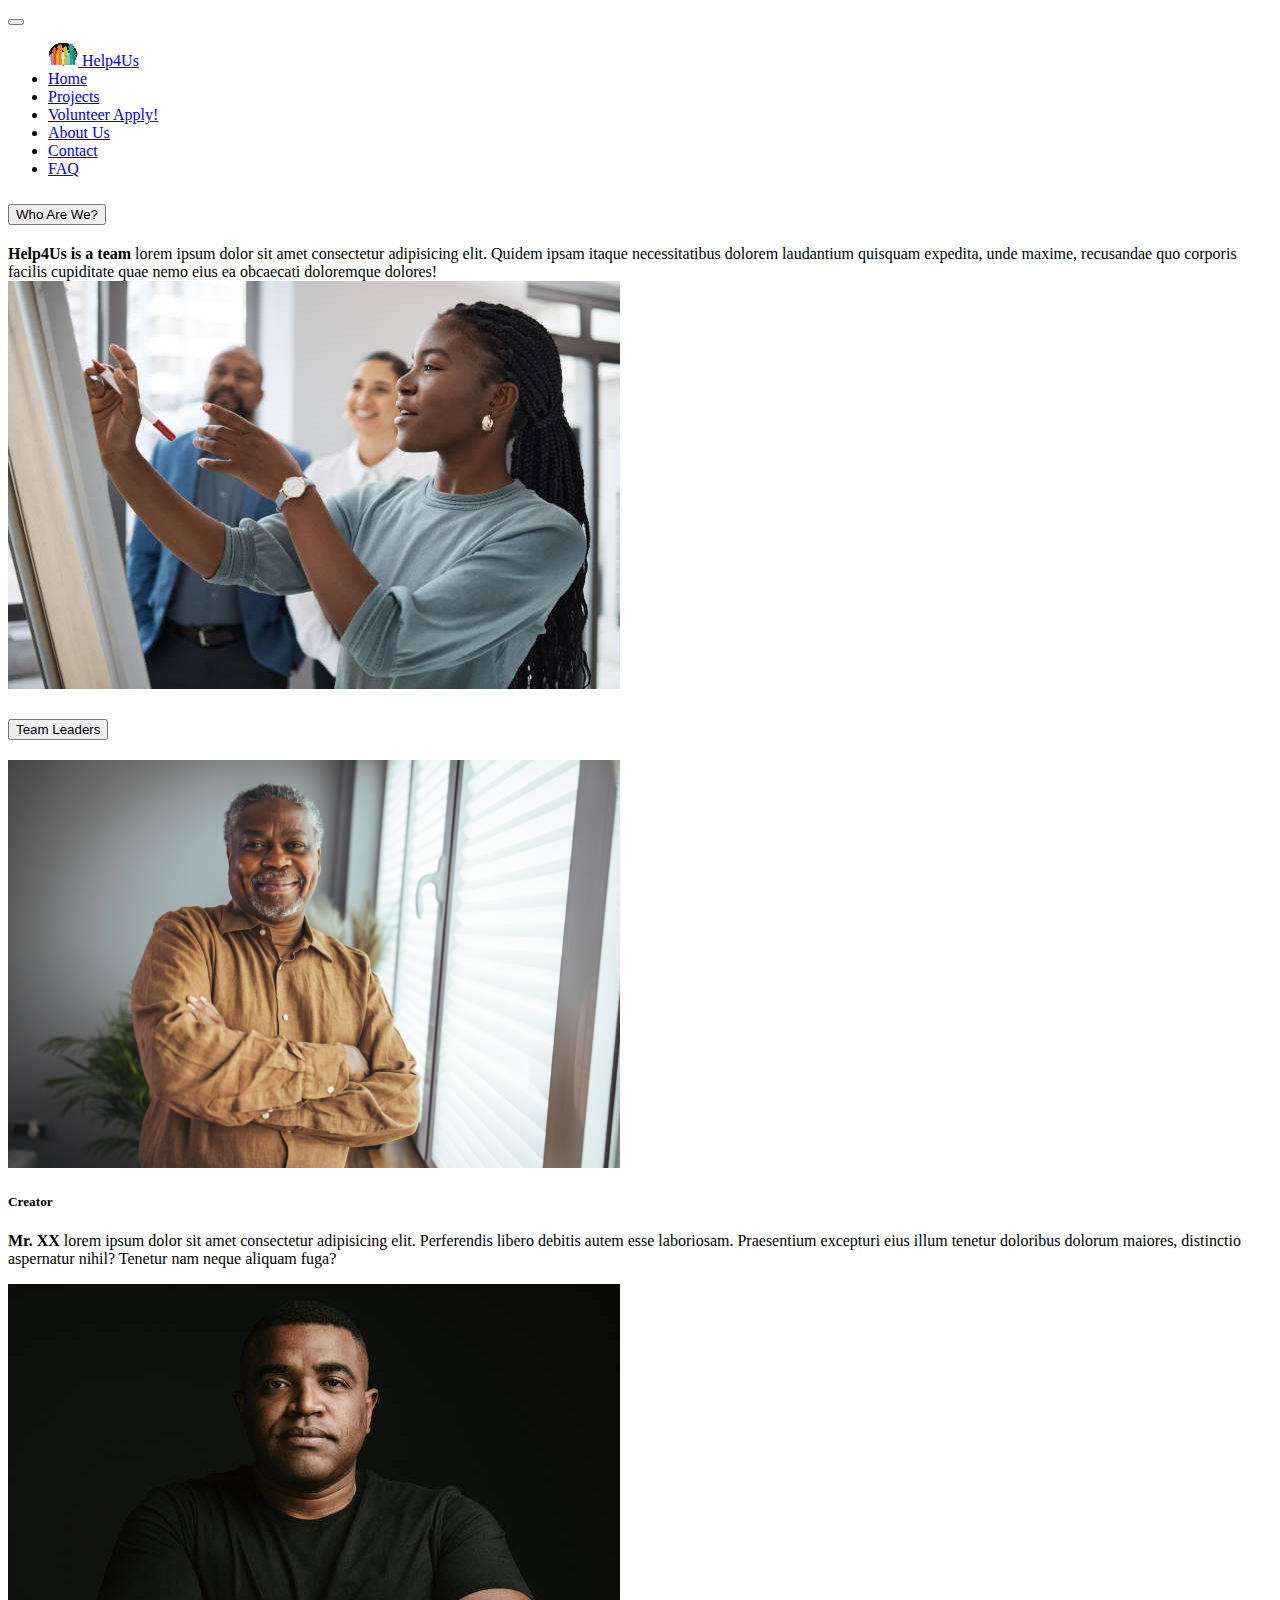
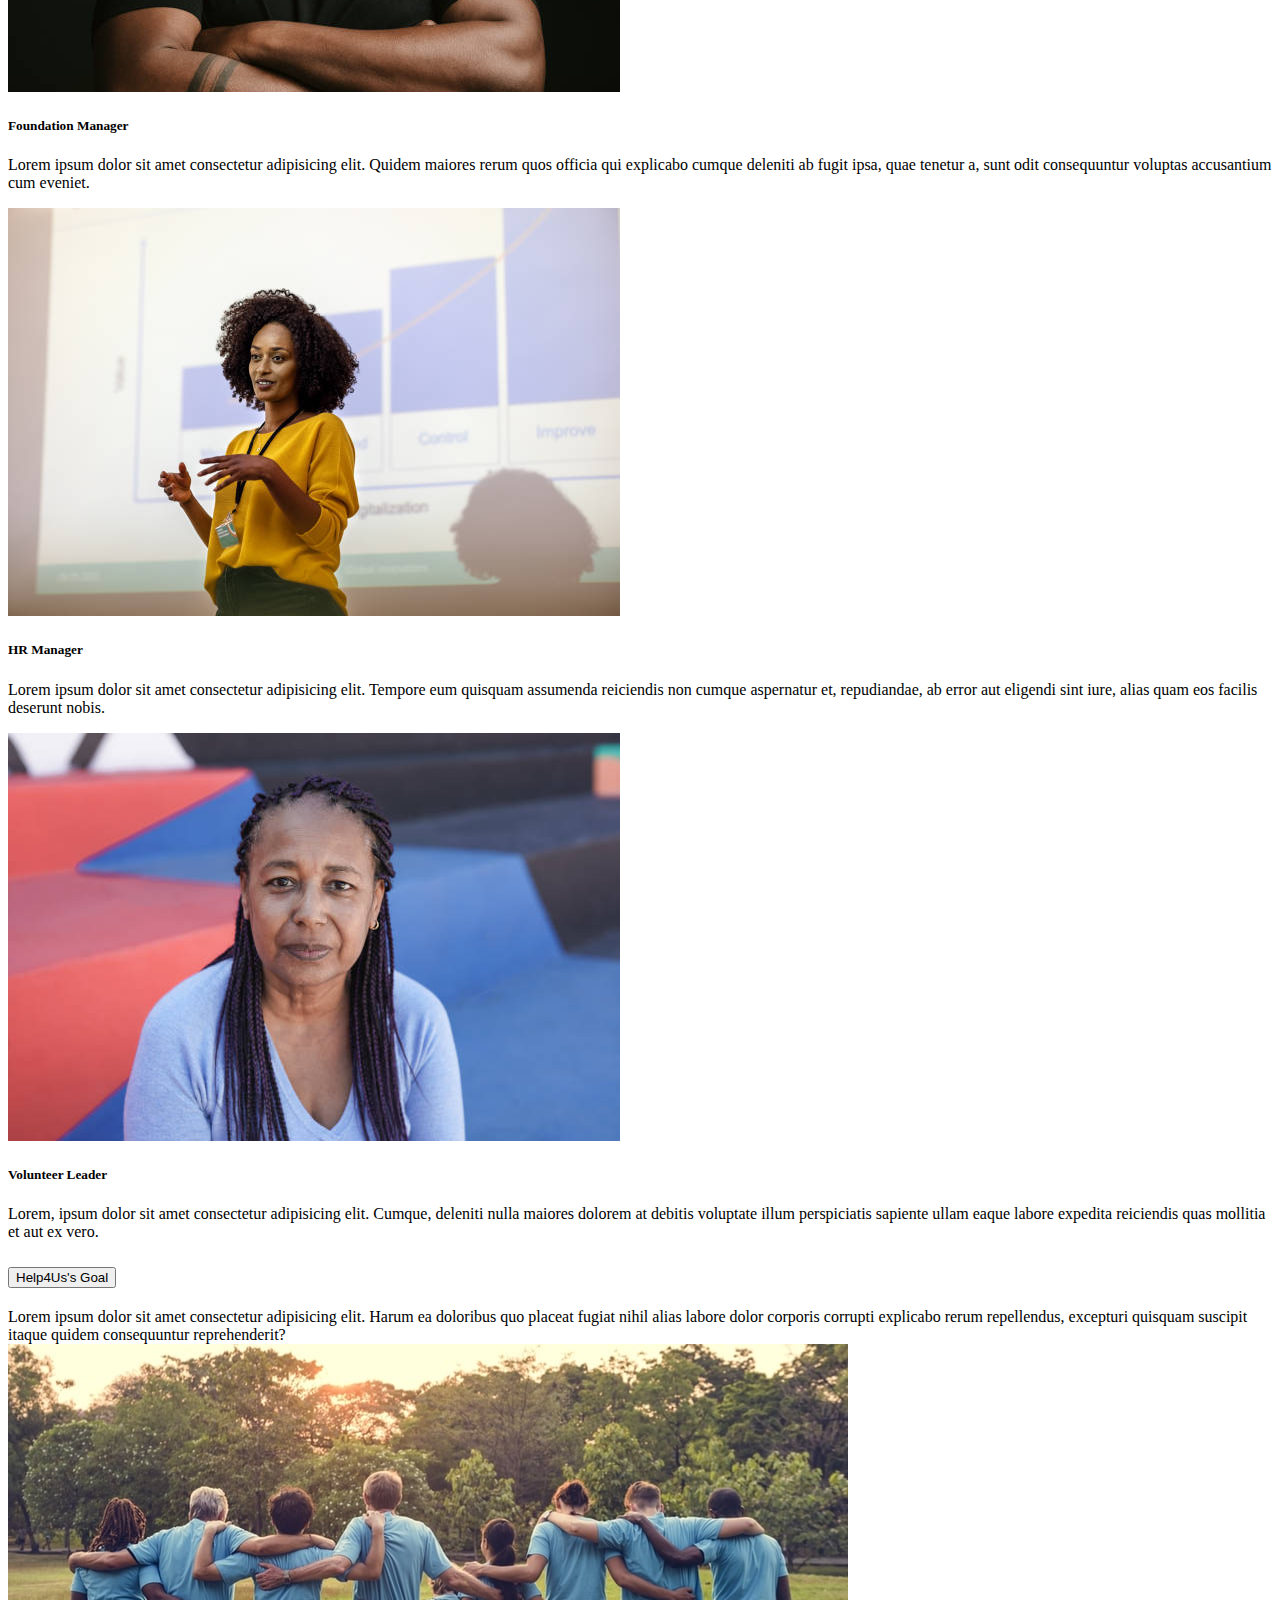
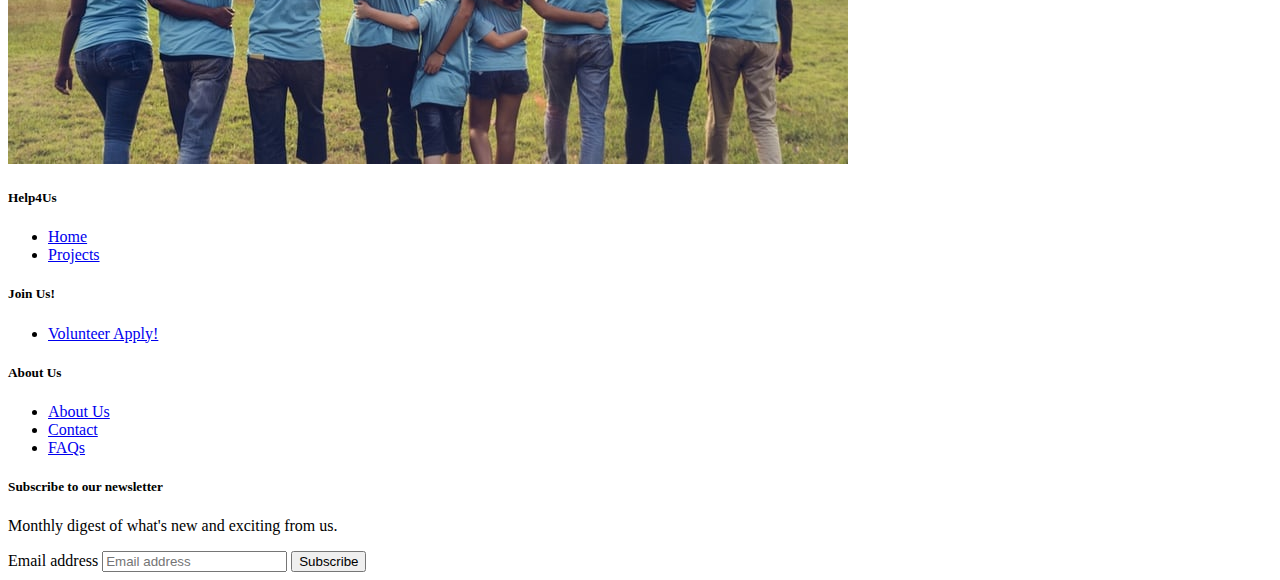
<file: aboutUs.html>
<!doctype html>
<html lang="en">
  <head>
    <meta charset="utf-8">
    <meta name="viewport" content="width=device-width, initial-scale=1">
    <title>Help4Us</title>
    <link href="https://cdn.jsdelivr.net/npm/bootstrap@5.3.0-alpha1/dist/css/bootstrap.min.css" rel="stylesheet" integrity="sha384-GLhlTQ8iRABdZLl6O3oVMWSktQOp6b7In1Zl3/Jr59b6EGGoI1aFkw7cmDA6j6gD" crossorigin="anonymous">
  </head>
  <body>
   <!-- Navbar -->
   <nav class="navbar navbar-expand-lg bg-body-tertiary">
    <div class="container-fluid">
       <button class="navbar-toggler" type="button" data-bs-toggle="collapse" data-bs-target="#navbarNav" aria-controls="navbarNav" aria-expanded="false" aria-label="Toggle navigation">
        <span class="navbar-toggler-icon"></span>
      </button>
      <div class="collapse navbar-collapse " id="navbarNav">
        <ul class="navbar-nav">
   
            <a class="navbar-brand mx-5" href="index.html">
              <img src="/images/volunteer-icon-vector-152.jpg" alt="Logo" width="30" height="24" class="d-inline-block align-text-top">
              Help4Us
            </a>
          
          <li class="nav-item">
            <a class="nav-link" aria-current="page" href="index.html">Home</a>
          </li>
          <li class="nav-item">
            <a class="nav-link" href="projects.html">Projects</a>
          </li>
          <li class="nav-item">
            <a class="nav-link" href="volunteerapply.html">Volunteer Apply!</a>
          </li>
          
          <li class="nav-item">
            <a class="nav-link active" href="aboutUs.html">About Us</a>
          </li>
          <li class="nav-item">
            <a class="nav-link" href="contact.html">Contact</a>
          </li>
          <li class="nav-item">
            <a class="nav-link" href="faq.html">FAQ</a>
          </li>
        </ul>
      </div>
    </div>
  </nav>
   <!-- Navbar End -->

    <!-- Carousel -->
    <!-- Carousel End -->
  <div class="container my-3">
    <div class="accordion" id="accordionExample">
        <div class="accordion-item">
          <h2 class="accordion-header" id="headingOne">
            <button class="accordion-button" type="button" data-bs-toggle="collapse" data-bs-target="#collapseOne" aria-expanded="true" aria-controls="collapseOne">
              Who Are We?
            </button>
          </h2>
          
          <div id="collapseOne" class="accordion-collapse collapse show" aria-labelledby="headingOne" data-bs-parent="#accordionExample">
            <div class="row">
            <div class="col-6 accordion-body">
              <strong>Help4Us is a team</strong> lorem ipsum dolor sit amet consectetur adipisicing elit. Quidem ipsam itaque necessitatibus dolorem laudantium quisquam expedita, unde maxime, recusandae quo corporis facilis cupiditate quae nemo eius ea obcaecati doloremque dolores!
              
            </div>
            <img class="col-6 ms-auto my-2" src="/images/asset 13.jpeg" alt="">
          </div>
         
        </div>
        
        </div>
        <div class="accordion-item">
          <h2 class="accordion-header" id="headingTwo">
            <button class="accordion-button collapsed" type="button" data-bs-toggle="collapse" data-bs-target="#collapseTwo" aria-expanded="false" aria-controls="collapseTwo">
              Team Leaders
            </button>
          </h2>
          <div id="collapseTwo" class="accordion-collapse collapse" aria-labelledby="headingTwo" data-bs-parent="#accordionExample">
          
            <div class="accordion-body">
               <div class="row row-cols-1 row-cols-md-2 g-4">
                <div class="col">
                  <div class="card">
                    <img src="/images/asset 12.jpeg" class="card-img-top" alt="...">
                    <div class="card-body">
                      <h5 class="card-title">Creator</h5>
                      <p class="card-text"><strong>Mr. XX</strong> lorem ipsum dolor sit amet consectetur adipisicing elit. Perferendis libero debitis autem esse laboriosam. Praesentium excepturi eius illum tenetur doloribus dolorum maiores, distinctio aspernatur nihil? Tenetur nam neque aliquam fuga?</p>
                    </div>
                  </div>
                </div>
                <div class="col">
                  <div class="card">
                    <img src="/images/asset 11.jpeg" class="card-img-top" alt="...">
                    <div class="card-body">
                      <h5 class="card-title">Foundation Manager</h5>
                      <p class="card-text">Lorem ipsum dolor sit amet consectetur adipisicing elit. Quidem maiores rerum quos officia qui explicabo cumque deleniti ab fugit ipsa, quae tenetur a, sunt odit consequuntur voluptas accusantium cum eveniet.</p>
                    </div>
                  </div>
                </div>
                <div class="col">
                  <div class="card">
                    <img src="/images/asset 8.jpeg" class="card-img-top" alt="...">
                    <div class="card-body">
                      <h5 class="card-title">HR Manager</h5>
                      <p class="card-text">Lorem ipsum dolor sit amet consectetur adipisicing elit. Tempore eum quisquam assumenda reiciendis non cumque aspernatur et, repudiandae, ab error aut eligendi sint iure, alias quam eos facilis deserunt nobis.</p>
                    </div>
                  </div>
                </div>
                <div class="col">
                  <div class="card">
                    <img src="/images/asset 9.jpeg" class="card-img-top" alt="...">
                    <div class="card-body">
                      <h5 class="card-title">Volunteer Leader</h5>
                      <p class="card-text">Lorem, ipsum dolor sit amet consectetur adipisicing elit. Cumque, deleniti nulla maiores dolorem at debitis voluptate illum perspiciatis sapiente ullam eaque labore expedita reiciendis quas mollitia et aut ex vero.</p>
                    </div>
                  </div>
                </div>
              </div>  
            </div>
            </div>
        </div>
        <div class="accordion-item">
          <h2 class="accordion-header" id="headingThree">
            <button class="accordion-button collapsed" type="button" data-bs-toggle="collapse" data-bs-target="#collapseThree" aria-expanded="false" aria-controls="collapseThree">
              Help4Us's Goal
            </button>
          </h2>
          <div id="collapseThree" class="accordion-collapse collapse" aria-labelledby="headingThree" data-bs-parent="#accordionExample">
            <div class="row">
            <div class="col-6 accordion-body">
                Lorem ipsum dolor sit amet consectetur adipisicing elit. Harum ea doloribus quo placeat fugiat nihil alias labore dolor corporis corrupti explicabo rerum repellendus, excepturi quisquam suscipit itaque quidem consequuntur reprehenderit?
            </div>
            <img class="col-6 ms-auto my-2" src="/images/volunteerteam.jpg" alt="">
          </div>
        </div>
        </div>
      </div>
    </div>


    <!-- Footer -->
    <div class="container py-3 mt-3 border">
      <div class="row">
          <div class="col-6 col-md-2 mb-3">
            <h5>Help4Us</h5>
            <ul class="nav flex-column">
              <li class="nav-item mb-2"><a href="index.html" class="nav-link p-0 text-muted">Home</a></li>
              <li class="nav-item mb-2"><a href="projects.html" class="nav-link p-0 text-muted">Projects</a></li>
            </ul>
          </div>
      
          <div class="col-6 col-md-2 mb-3">
            <h5>Join Us!</h5>
            <ul class="nav flex-column">
              <li class="nav-item mb-2"><a href="volunteerapply.html" class="nav-link p-0 text-muted">Volunteer Apply!</a></li>
          </div>
             
      
          <div class="col-6 col-md-2 mb-3">
            <h5>About Us</h5>
            <ul class="nav flex-column">
              <li class="nav-item mb-2"><a href="aboutUs.html" class="nav-link p-0 text-muted">About Us</a></li>
              <li class="nav-item mb-2"><a href="contact.html" class="nav-link p-0 text-muted">Contact</a></li>
              <li class="nav-item mb-2"><a href="faq.html" class="nav-link p-0 text-muted">FAQs</a></li>
            </ul>
          </div>
      
          <div class="col-md-5 offset-md-1 mb-3">
            <form>
              <h5>Subscribe to our newsletter</h5>
              <p>Monthly digest of what's new and exciting from us.</p>
              <div class="d-flex flex-column flex-sm-row w-100 gap-2">
                <label for="newsletter1" class="visually-hidden">Email address</label>
                <input id="newsletter1" type="text" class="form-control" placeholder="Email address">
                <button class="btn btn-primary" type="button">Subscribe</button>
              </div>
            </form>
          </div>
      </div>
      </div>
          <!-- Footer End -->


    <script src="https://cdn.jsdelivr.net/npm/bootstrap@5.3.0-alpha1/dist/js/bootstrap.bundle.min.js" integrity="sha384-w76AqPfDkMBDXo30jS1Sgez6pr3x5MlQ1ZAGC+nuZB+EYdgRZgiwxhTBTkF7CXvN" crossorigin="anonymous"></script>
  </body>
</html>
</file>
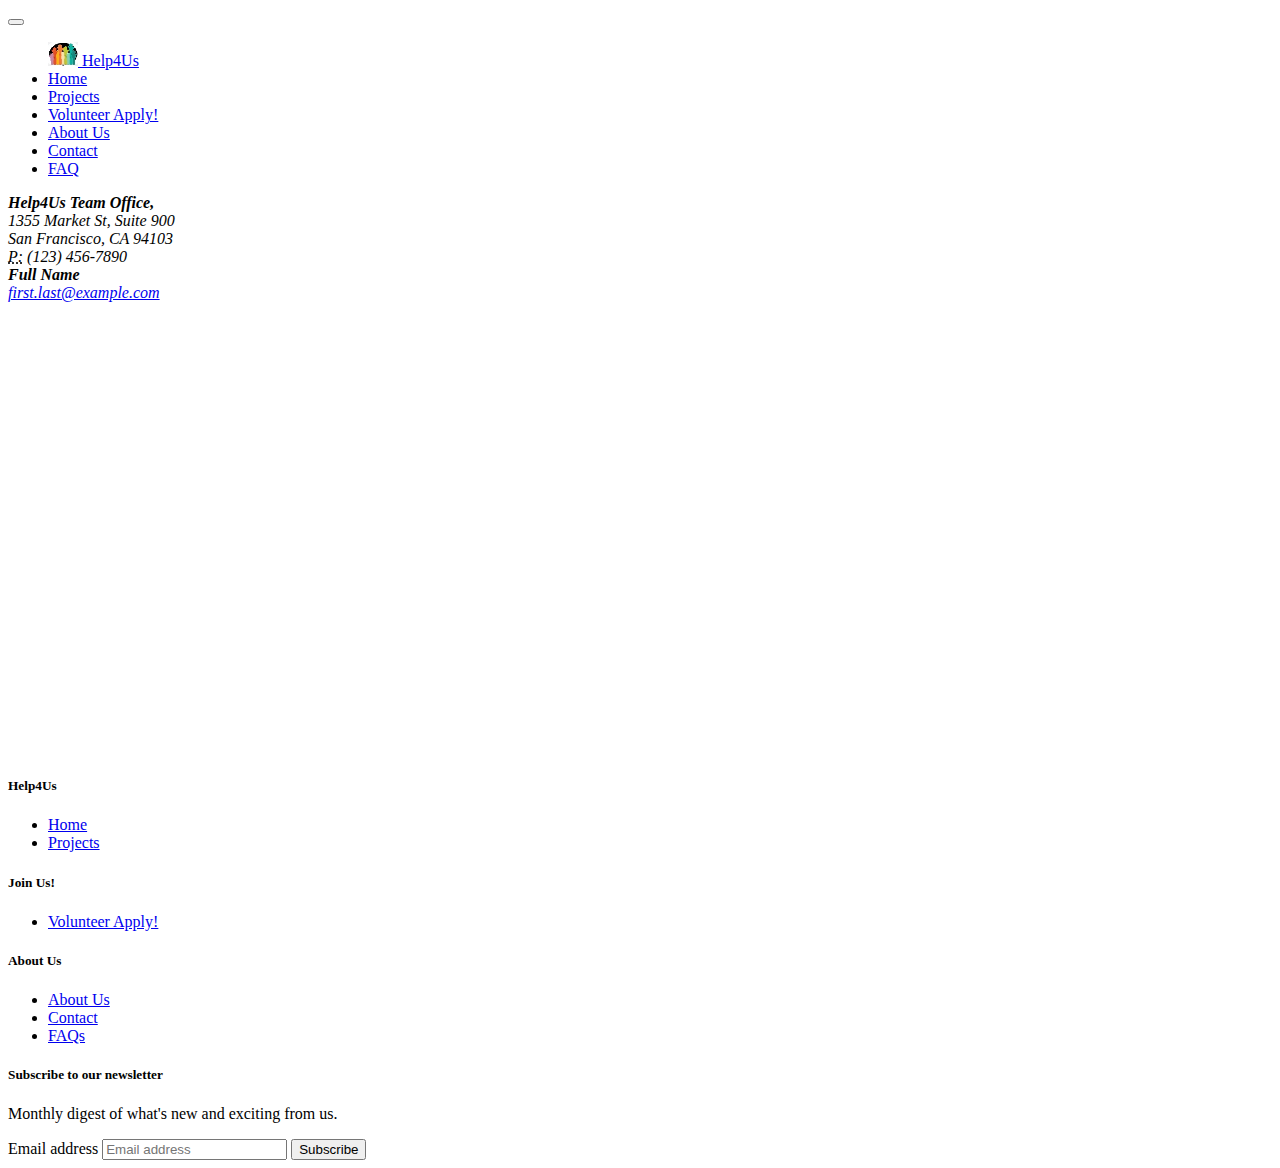
<file: contact.html>
<!doctype html>
<html lang="en">
  <head>
    <meta charset="utf-8">
    <meta name="viewport" content="width=device-width, initial-scale=1">
    <title>Help4Us</title>
    <link href="https://cdn.jsdelivr.net/npm/bootstrap@5.3.0-alpha1/dist/css/bootstrap.min.css" rel="stylesheet" integrity="sha384-GLhlTQ8iRABdZLl6O3oVMWSktQOp6b7In1Zl3/Jr59b6EGGoI1aFkw7cmDA6j6gD" crossorigin="anonymous">
  </head>
  <body>
  <!-- Navbar -->
  <nav class="navbar navbar-expand-lg bg-body-tertiary">
    <div class="container-fluid">
       <button class="navbar-toggler" type="button" data-bs-toggle="collapse" data-bs-target="#navbarNav" aria-controls="navbarNav" aria-expanded="false" aria-label="Toggle navigation">
        <span class="navbar-toggler-icon"></span>
      </button>
      <div class="collapse navbar-collapse " id="navbarNav">
        <ul class="navbar-nav">
    
            <a class="navbar-brand mx-5" href="index.html">
              <img src="/images/volunteer-icon-vector-152.jpg" alt="Logo" width="30" height="24" class="d-inline-block align-text-top">
              Help4Us
            </a>
        
          <li class="nav-item">
            <a class="nav-link" aria-current="page" href="index.html">Home</a>
          </li>
          <li class="nav-item">
            <a class="nav-link" href="projects.html">Projects</a>
          </li>
          <li class="nav-item">
            <a class="nav-link" href="volunteerapply.html">Volunteer Apply!</a>
          </li>
          
          <li class="nav-item">
            <a class="nav-link " href="aboutUs.html">About Us</a>
          </li>
          <li class="nav-item">
            <a class="nav-link active" href="contact.html">Contact</a>
          </li>
          <li class="nav-item">
            <a class="nav-link" href="faq.html">FAQ</a>
          </li>
        </ul>
      </div>
    </div>
  </nav>
   <!-- Navbar End -->

   <div class="container my-5">
    <!-- Contact -->

  <div class="row ">
  
      <div class="col-6 bd-example ">
        <address>
          <strong>Help4Us Team Office,</strong><br>
          1355 Market St, Suite 900<br>
          San Francisco, CA 94103<br>
          <abbr title="Phone">P:</abbr> (123) 456-7890
        </address>
        <address>
          <strong>Full Name</strong><br>
          <a href="mailto:first.last@example.com">first.last@example.com</a>
        </address>
      </div>
    
    <!-- Image -->
    <div class="col-6">
      <iframe src="https://www.google.com/maps/embed?pb=!1m18!1m12!1m3!1d3153.561609476222!2d-122.41799858532013!3d37.776876279759065!2m3!1f0!2f0!3f0!3m2!1i1024!2i768!4f13.1!3m3!1m2!1s0x8085815c67b3754d%3A0xe1469f26aec0b147!2s1355%20Market%20St%2C%20San%20Francisco%2C%20CA%2094103%2C%20Amerika%20Birle%C5%9Fik%20Devletleri!5e0!3m2!1str!2str!4v1675335618244!5m2!1str!2str" width="600" height="450" style="border:0;" allowfullscreen="" loading="lazy" referrerpolicy="no-referrer-when-downgrade"></iframe>
    </div>
    <!-- Image End -->
  </div>

    <!-- Contact End -->
  </div>







    <!-- Footer -->
    <div class="container py-3 mt-3 border">
      <div class="row">
          <div class="col-6 col-md-2 mb-3">
            <h5>Help4Us</h5>
            <ul class="nav flex-column">
              <li class="nav-item mb-2"><a href="index.html" class="nav-link p-0 text-muted">Home</a></li>
              <li class="nav-item mb-2"><a href="projects.html" class="nav-link p-0 text-muted">Projects</a></li>
            </ul>
          </div>
      
          <div class="col-6 col-md-2 mb-3">
            <h5>Join Us!</h5>
            <ul class="nav flex-column">
              <li class="nav-item mb-2"><a href="volunteerapply.html" class="nav-link p-0 text-muted">Volunteer Apply!</a></li>
          </div>
             
      
          <div class="col-6 col-md-2 mb-3">
            <h5>About Us</h5>
            <ul class="nav flex-column">
              <li class="nav-item mb-2"><a href="aboutUs.html" class="nav-link p-0 text-muted">About Us</a></li>
              <li class="nav-item mb-2"><a href="contact.html" class="nav-link p-0 text-muted">Contact</a></li>
              <li class="nav-item mb-2"><a href="faq.html" class="nav-link p-0 text-muted">FAQs</a></li>
            </ul>
          </div>
      
          <div class="col-md-5 offset-md-1 mb-3">
            <form>
              <h5>Subscribe to our newsletter</h5>
              <p>Monthly digest of what's new and exciting from us.</p>
              <div class="d-flex flex-column flex-sm-row w-100 gap-2">
                <label for="newsletter1" class="visually-hidden">Email address</label>
                <input id="newsletter1" type="text" class="form-control" placeholder="Email address">
                <button class="btn btn-primary" type="button">Subscribe</button>
              </div>
            </form>
          </div>
      </div>
      </div>
          <!-- Footer End -->

    <script src="https://cdn.jsdelivr.net/npm/bootstrap@5.3.0-alpha1/dist/js/bootstrap.bundle.min.js" integrity="sha384-w76AqPfDkMBDXo30jS1Sgez6pr3x5MlQ1ZAGC+nuZB+EYdgRZgiwxhTBTkF7CXvN" crossorigin="anonymous"></script>
  </body>
</html>
</file>
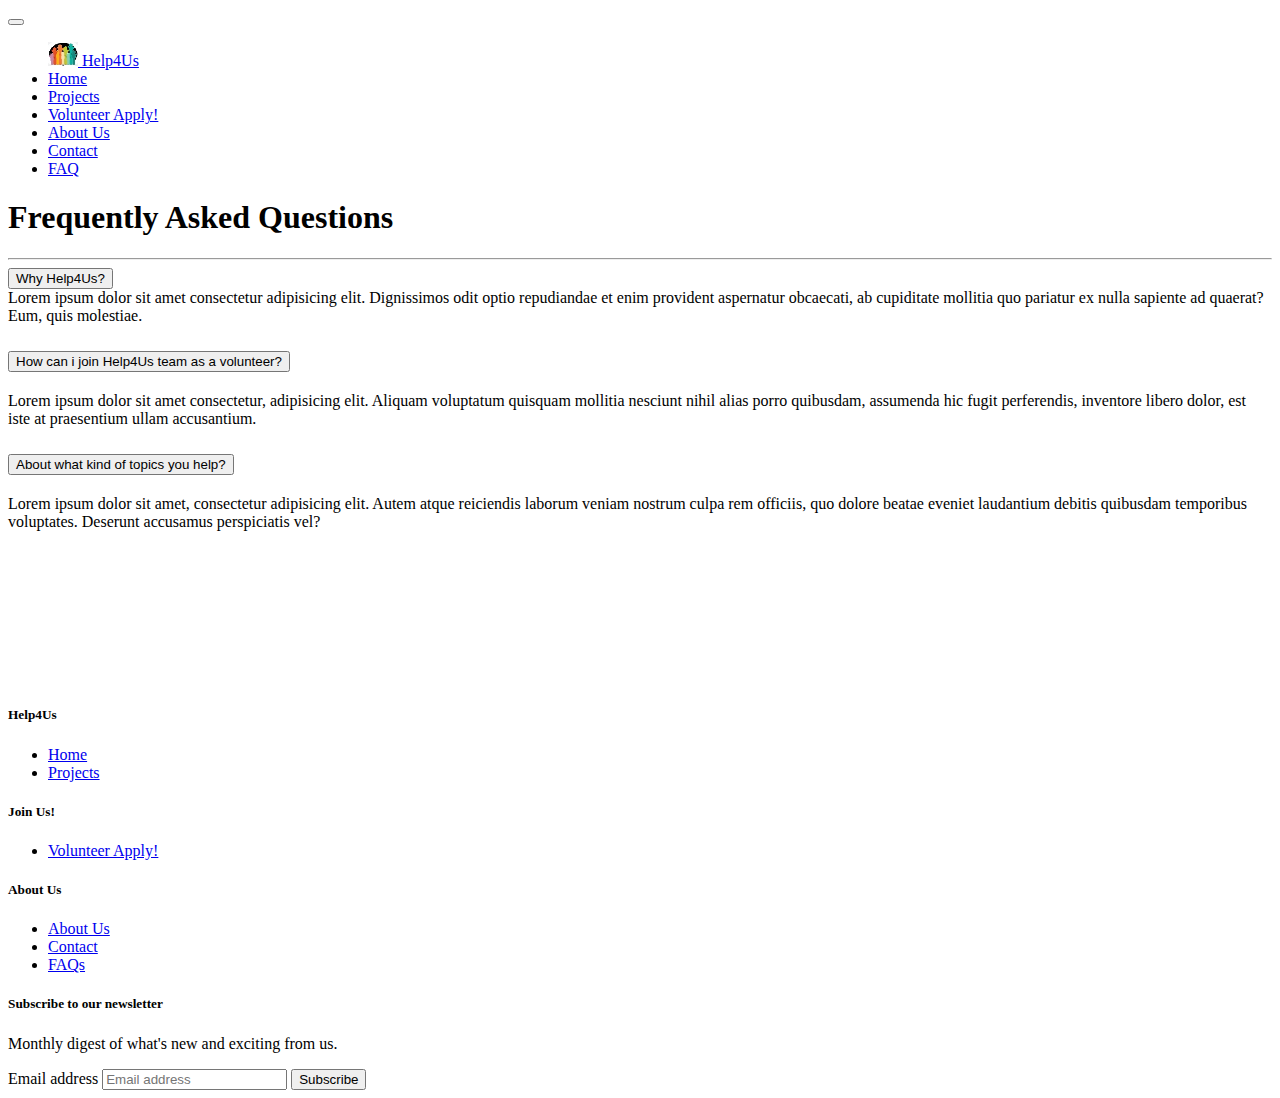
<file: faq.html>
<!doctype html>
<html lang="en">
  <head>
    <meta charset="utf-8">
    <meta name="viewport" content="width=device-width, initial-scale=1">
    <title>Help4Us</title>
    <link href="https://cdn.jsdelivr.net/npm/bootstrap@5.3.0-alpha1/dist/css/bootstrap.min.css" rel="stylesheet" integrity="sha384-GLhlTQ8iRABdZLl6O3oVMWSktQOp6b7In1Zl3/Jr59b6EGGoI1aFkw7cmDA6j6gD" crossorigin="anonymous">
    <link rel="stylesheet" href="css/style.css">
  </head>
  <body>
  <!-- Navbar -->
  <nav class="navbar navbar-expand-lg bg-body-tertiary">
    <div class="container-fluid">
       <button class="navbar-toggler" type="button" data-bs-toggle="collapse" data-bs-target="#navbarNav" aria-controls="navbarNav" aria-expanded="false" aria-label="Toggle navigation">
        <span class="navbar-toggler-icon"></span>
      </button>
      <div class="collapse navbar-collapse " id="navbarNav">
        <ul class="navbar-nav">
        
            <a class="navbar-brand mx-5" href="index.html">
              <img src="/images/volunteer-icon-vector-152.jpg" alt="Logo" width="30" height="24" class="d-inline-block align-text-top">
              Help4Us
            </a>
         
          <li class="nav-item">
            <a class="nav-link" aria-current="page" href="index.html">Home</a>
          </li>
          <li class="nav-item">
            <a class="nav-link" href="projects.html">Projects</a>
          </li>
          <li class="nav-item">
            <a class="nav-link" href="volunteerapply.html">Volunteer Apply!</a>
          </li>
          
          <li class="nav-item">
            <a class="nav-link " href="aboutUs.html">About Us</a>
          </li>
          <li class="nav-item">
            <a class="nav-link" href="contact.html">Contact</a>
          </li>
          <li class="nav-item">
            <a class="nav-link active" href="faq.html">FAQ</a>
          </li>
        </ul>
      </div>
    </div>
  </nav>
  
   <!-- Navbar End -->


   <!-- FAQs -->
   <div class="container border my-3">
    <h1 class="text-center my-3">Frequently Asked Questions</h1>
    <hr>
   <div class="accordion accordion-flush" id="accordionFlushExample">
     <div class="accordion-item">
        <button class="accordion-button" type="button" data-bs-toggle="collapse" data-bs-target="#panelsStayOpen-collapseOne" aria-expanded="true" aria-controls="panelsStayOpen-collapseOne">
          Why Help4Us?
        </button>
        <div class="accordion-body">
         Lorem ipsum dolor sit amet consectetur adipisicing elit. Dignissimos odit optio repudiandae et enim provident aspernatur obcaecati, ab cupiditate mollitia quo pariatur ex nulla sapiente ad quaerat? Eum, quis molestiae.
        </div>
      </div>
      <div class="accordion-item">
        <h2 class="accordion-header" id="flush-headingTwo">
          <button class="accordion-button collapsed" type="button" data-bs-toggle="collapse" data-bs-target="#flush-collapseTwo" aria-expanded="false" aria-controls="flush-collapseTwo">
            How can i join Help4Us team as a volunteer?
          </button>
        </h2>
        <div id="flush-collapseTwo" class="accordion-collapse collapse" aria-labelledby="flush-headingTwo" data-bs-parent="#accordionFlushExample">
          <div class="accordion-body">Lorem ipsum dolor sit amet consectetur, adipisicing elit. Aliquam voluptatum quisquam mollitia nesciunt nihil alias porro quibusdam, assumenda hic fugit perferendis, inventore libero dolor, est iste at praesentium ullam accusantium.</div>
        </div>
      </div>
      <div class="accordion-item">
        <h2 class="accordion-header" id="flush-headingThree">
          <button class="accordion-button collapsed" type="button" data-bs-toggle="collapse" data-bs-target="#flush-collapseThree" aria-expanded="false" aria-controls="flush-collapseThree">
           About what kind of topics you help?
          </button>
        </h2>
        <div id="flush-collapseThree" class="accordion-collapse collapse" aria-labelledby="flush-headingThree" data-bs-parent="#accordionFlushExample">
          <div class="accordion-body">Lorem ipsum dolor sit amet, consectetur adipisicing elit. Autem atque reiciendis laborum veniam nostrum culpa rem officiis, quo dolore beatae eveniet laudantium debitis quibusdam temporibus voluptates. Deserunt accusamus perspiciatis vel?</div>
        </div>
      </div>
    </div>
  </div>
    <!-- FAQs End -->
    
    
    






    <!-- Footer -->
    <div class="container py-3 border footer">
      <div class="row">
          <div class="col-6 col-md-2 mb-3">
            <h5>Help4Us</h5>
            <ul class="nav flex-column">
              <li class="nav-item mb-2"><a href="index.html" class="nav-link p-0 text-muted">Home</a></li>
              <li class="nav-item mb-2"><a href="projects.html" class="nav-link p-0 text-muted">Projects</a></li>
            </ul>
          </div>
      
          <div class="col-6 col-md-2 mb-3">
            <h5>Join Us!</h5>
            <ul class="nav flex-column">
              <li class="nav-item mb-2"><a href="volunteerapply.html" class="nav-link p-0 text-muted">Volunteer Apply!</a></li>
          </div>
             
      
          <div class="col-6 col-md-2 mb-3">
            <h5>About Us</h5>
            <ul class="nav flex-column">
              <li class="nav-item mb-2"><a href="aboutUs.html" class="nav-link p-0 text-muted">About Us</a></li>
              <li class="nav-item mb-2"><a href="contact.html" class="nav-link p-0 text-muted">Contact</a></li>
              <li class="nav-item mb-2"><a href="faq.html" class="nav-link p-0 text-muted">FAQs</a></li>
            </ul>
          </div>
      
          <div class="col-md-5 offset-md-1 mb-3">
            <form>
              <h5>Subscribe to our newsletter</h5>
              <p>Monthly digest of what's new and exciting from us.</p>
              <div class="d-flex flex-column flex-sm-row w-100 gap-2">
                <label for="newsletter1" class="visually-hidden">Email address</label>
                <input id="newsletter1" type="text" class="form-control" placeholder="Email address">
                <button class="btn btn-primary" type="button">Subscribe</button>
              </div>
            </form>
          </div>
      </div>
      </div>
          <!-- Footer End -->

    <script src="https://cdn.jsdelivr.net/npm/bootstrap@5.3.0-alpha1/dist/js/bootstrap.bundle.min.js" integrity="sha384-w76AqPfDkMBDXo30jS1Sgez6pr3x5MlQ1ZAGC+nuZB+EYdgRZgiwxhTBTkF7CXvN" crossorigin="anonymous"></script>
  </body>
</html>
</file>
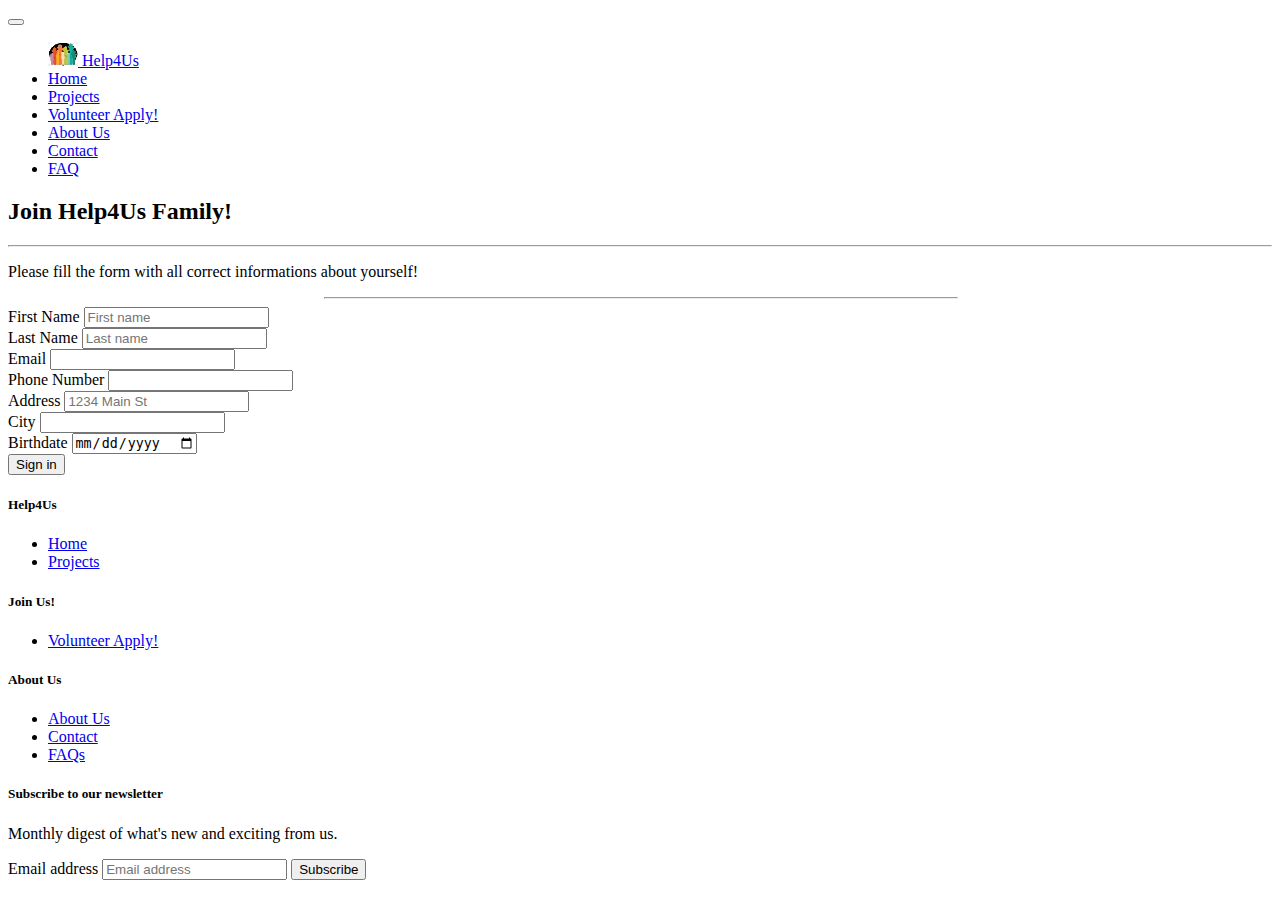
<file: volunteerapply.html>
<!doctype html>
<html lang="en">
  <head>
    <meta charset="utf-8">
    <meta name="viewport" content="width=device-width, initial-scale=1">
    <title>Help4Us</title>
    <link href="https://cdn.jsdelivr.net/npm/bootstrap@5.3.0-alpha1/dist/css/bootstrap.min.css" rel="stylesheet" integrity="sha384-GLhlTQ8iRABdZLl6O3oVMWSktQOp6b7In1Zl3/Jr59b6EGGoI1aFkw7cmDA6j6gD" crossorigin="anonymous">
    <link rel="stylesheet" href="css/style.css">
  </head>
  <body>
  <!-- Navbar -->
  <nav class="navbar navbar-expand-lg bg-body-tertiary">
    <div class="container-fluid">
       <button class="navbar-toggler" type="button" data-bs-toggle="collapse" data-bs-target="#navbarNav" aria-controls="navbarNav" aria-expanded="false" aria-label="Toggle navigation">
        <span class="navbar-toggler-icon"></span>
      </button>
      <div class="collapse navbar-collapse " id="navbarNav">
        <ul class="navbar-nav">
         
            <a class="navbar-brand mx-5" href="index.html">
              <img src="/images/volunteer-icon-vector-152.jpg" alt="Logo" width="30" height="24" class="d-inline-block align-text-top">
              Help4Us
            </a>
      
          <li class="nav-item">
            <a class="nav-link" aria-current="page" href="index.html">Home</a>
          </li>
          <li class="nav-item">
            <a class="nav-link " href="projects.html">Projects</a>
          </li>
          <li class="nav-item">
            <a class="nav-link active" href="volunteerapply.html">Volunteer Apply!</a>
          </li>
          
          <li class="nav-item">
            <a class="nav-link " href="aboutUs.html">About Us</a>
          </li>
          <li class="nav-item">
            <a class="nav-link" href="contact.html">Contact</a>
          </li>
          <li class="nav-item">
            <a class="nav-link " href="faq.html">FAQ</a>
          </li>
        </ul>
      </div>
    </div>
  </nav>
   <!-- Navbar End -->

    <!-- Apply Form -->
    <div class="container">
      <h2 class="text-center my-3">Join Help4Us Family!</h2>
      <hr>
      <p class="my-3  fw-bold text-warning-emphasis text-center">Please fill the form with all correct informations about yourself!</p>
      <hr class="apply-hr">
      <form class="row g-3 my-3 border">
        <div class="col-md-6">
          <label for="inputFirstName" class="form-label">First Name</label>
          <input type="text" class="form-control" placeholder="First name" aria-label="First name">
        </div>
        <div class="col-md-6">
          <label for="inputLastName" class="form-label">Last Name</label>
          <input type="text" class="form-control" placeholder="Last name" aria-label="Last name">
        </div>
        <div class="col-md-6">
          <label for="inputEmail4" class="form-label">Email</label>
          <input type="email" class="form-control" id="inputEmail4">
        </div>
        <div class="col-md-6">
          <label for="inputPhoneNumber" class="form-label">Phone Number</label>
          <input type="number" class="form-control" id="inputPhoneNumber">
        </div>
        <div class="col-12">
          <label for="inputAddress" class="form-label">Address</label>
          <input type="text" class="form-control" id="inputAddress" placeholder="1234 Main St">
        </div>
        <div class="col-md-6">
          <label for="inputCity" class="form-label">City</label>
          <input type="text" class="form-control" id="inputCity">
        </div>
        <div class="col-md-2">
          <label for="inputDate" class="form-label">Birthdate</label>
          <input type="date" class="form-control" id="inputDate">
        </div>
        <div class="col-12">
          <button type="submit" class="btn btn-primary mb-3">Sign in</button>
        </div>
      </form>
  </div>
  </div>
    <!-- Apply Form End -->








<!-- Footer -->
<div class="container py-3 mt-3 border">
<div class="row">
    <div class="col-6 col-md-2 mb-3">
      <h5>Help4Us</h5>
      <ul class="nav flex-column">
        <li class="nav-item mb-2"><a href="index.html" class="nav-link p-0 text-muted">Home</a></li>
        <li class="nav-item mb-2"><a href="projects.html" class="nav-link p-0 text-muted">Projects</a></li>
      </ul>
    </div>

    <div class="col-6 col-md-2 mb-3">
      <h5>Join Us!</h5>
      <ul class="nav flex-column">
        <li class="nav-item mb-2"><a href="volunteerapply.html" class="nav-link p-0 text-muted">Volunteer Apply!</a></li>
    </div>
       

    <div class="col-6 col-md-2 mb-3">
      <h5>About Us</h5>
      <ul class="nav flex-column">
        <li class="nav-item mb-2"><a href="aboutUs.html" class="nav-link p-0 text-muted">About Us</a></li>
        <li class="nav-item mb-2"><a href="contact.html" class="nav-link p-0 text-muted">Contact</a></li>
        <li class="nav-item mb-2"><a href="faq.html" class="nav-link p-0 text-muted">FAQs</a></li>
      </ul>
    </div>

    <div class="col-md-5 offset-md-1 mb-3">
      <form>
        <h5>Subscribe to our newsletter</h5>
        <p>Monthly digest of what's new and exciting from us.</p>
        <div class="d-flex flex-column flex-sm-row w-100 gap-2">
          <label for="newsletter1" class="visually-hidden">Email address</label>
          <input id="newsletter1" type="text" class="form-control" placeholder="Email address">
          <button class="btn btn-primary" type="button">Subscribe</button>
        </div>
      </form>
    </div>
</div>
</div>
<!-- Footer End -->

    <script src="https://cdn.jsdelivr.net/npm/bootstrap@5.3.0-alpha1/dist/js/bootstrap.bundle.min.js" integrity="sha384-w76AqPfDkMBDXo30jS1Sgez6pr3x5MlQ1ZAGC+nuZB+EYdgRZgiwxhTBTkF7CXvN" crossorigin="anonymous"></script>
  </body>
</html>
</file>
<file: css/style.css>
.boxhover:hover{
    width:38%;

}
.boxhover{
    transition: 1s;
}

.texthover:hover{
    width: 100%;
    background-color:#0aad61 ;
}

.hr{
    width: 77%;
    
}

.cardHeader{
    margin-left: 33%;
}

.apply-hr{
    width: 50%;
    margin-left: 25%;
}


.readmore{
    text-decoration: none;
}

.footer{
    margin-top:14%;
}
</file>
